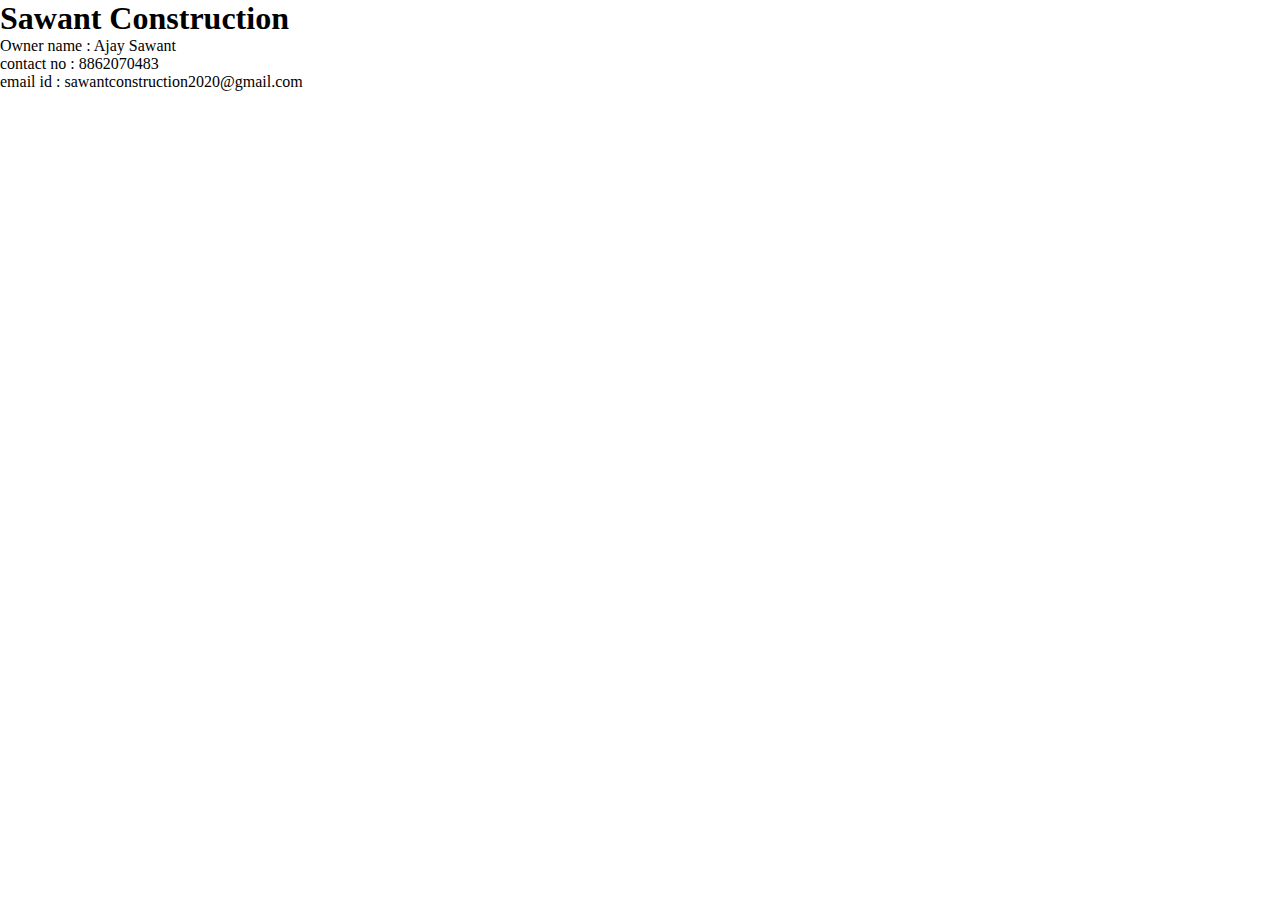
<file: Contact Us.html>
<!DOCTYPE html>
<html>
    <head>
        <title>Sawant Construction2020</title>
<link rel="stylesheet" href="./style.css">
    </head>

        <h1> Sawant Construction </h1>
<body>
<p>
Owner name : Ajay Sawant<br>
contact no : 8862070483<br>
email id : sawantconstruction2020@gmail.com
</p>
</body>
<html>
</file>
<file: style.css>
*{
margin:0;
padding:0;

}



.logo{

width:50%;
display:flex;
justify-content:center: center;
align-item:center;
padding:1-px 10px;


}

.logo img{


width:40px;
border:3px solid silver;
border-radius:20px;

}

.navbar{
justify-content:center;
}


.nav-list{
justify-content:center;
width:60%;
height:10%;
display:flex;
align-item:left;
padding:10px 10px;
align-left:40px;


}

.nav-list li{
justify-content:center;
list-style:none;
padding:20px 40px;

}

.nav-list a{
text-decoration:none;
color:white;
}

.nav-list a:hover{
color:black;
}




#search{
padding:5px;
font-size:17px;
border:solid yellow;
border-radius:9px;
}

.background{

background: rgba(0,0,0,0.7) url("./images/buildingsbackground.jpeg") ;
background-size:cover;
background-blend-mode:darken;

}

.box-main{
display:flex;
justify-content: center;
align-items:center;
color:white;

}



.logo2{
width:40px;
height:40px;
justify-content:center;
align-item:center;
margin-top:5px;
border:3px solid silver;
border-radius:40px;

}



.heading:hover{
  background-color:#e5ecf4;
}

.section-1 {
  background-color: #d8d8d8;
  display: flex;
  width: 80%;
  height: 100;
}

.img-wrap {
  max-width: 40%;
  max-height: auto; 
  margin: 32px 24px;
}

.img-wrap img {
  width: 100%;
  max-height: auto; 
  /* margin: 32px 24px; */
}

.mobile-img {
  display: none;
}

/* Section 1 */
.section-1 {
  background-color:white;
  display: flex;
  width: 100%;
  height: 100;
}

.img-wrap {
  max-width: 30%;
  max-height: auto; 
  margin: 32px 24px;
 border : 2px solid gray;
}

.img-wrap img {
  width: 100%;
  max-height: auto; 
  /* margin: 32px 24px; */
}

.mobile-img {
  display: none;
}

.section-1-content {
  /* display: flex; */
  /* flex-direction: column; */
  /* align-items: center; */
  /* justify-content: center; */
  width: 60%;
  height: auto;
  /* margin: 24px; */
  /* background-color: red; */
  /* overflow: none; */
}

.content-wrap {
  display: flex;
  flex-direction: column;
  justify-content: center;
  /* align-items: center; */
  margin: 24px;
  height: 80%;
  
}

.content-wrap h1 {
  font-size: 3vw;
  line-height: 2vw;
  color: #4a4a4a;
  padding-bottom: 2vw;
}



.content-wrap p {
  color: #4a4a4a;
  font-size: 1.5vw;
  padding-bottom: 4vw;;
}

.content-wrap .btn {
  
  background-color: #4a4a4a;
  width: 75%;
  height: 30px;
  text-align: center;
  margin-bottom: 32px;
}

.content-wrap .btn a {
  display: flex;
  align-items: center;
  justify-content: center;
  color: #fff;
  text-decoration: none;
  font-size: 3vh;
}

 
.content-wrap  a:hover {
color :#DDA520;
}


.content-wrap .btn p {
  background-color: #4a4a4a;
  padding: 15px 0;
}


/* Section 2 */
.section-2 {
  background-color: #f3f5f5;
  display: flex;
  width: 100%;
}


.img-buildings {
display: flex;
}


.img-buildings img {
width:33.33% ;
}

.section-2 h3 {
  font-size: 2.5vw;;
  padding: 1vw 0;
  color : #DAA520;
}


.btn1{
margin-top:20px;
}


footer {
  background-color: #333;
  color: #fff;
  padding: 20px;
}

.container {
  max-width: 1200px;
  margin: 0 auto;
  display: flex;
  justify-content: space-between;
  align-items: center;
}

ul {
  list-style: none;
  display: flex;
}

li {
  margin-left: 20px;
}

a {
  color: #fff;
  text-decoration: none;
}

a:hover {
  text-decoration: underline;
}


.section-3{

.flex-container {
  display: flex;
  align-items: center;
}

img {
  width: 60%;
  height: 60%;
  margin-right: 10px;
}

p {
  font-size: 16px;
}

}
</file>
